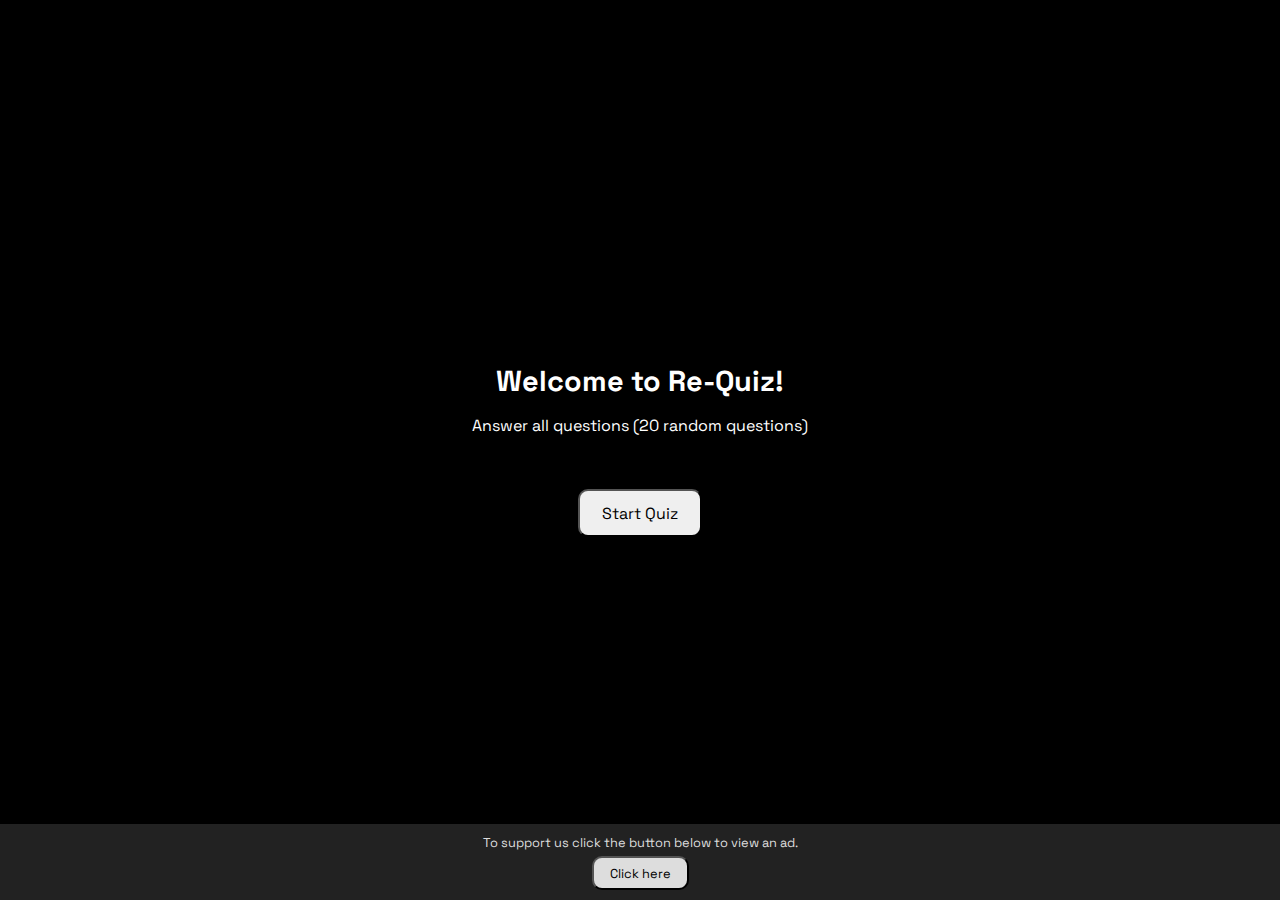
<file: index.html>
<!DOCTYPE html>
<html lang="en">

<head>
    <meta charset="UTF-8">
    <meta name="viewport" content="width=device-width, initial-scale=1.0">
    <meta name="monetag" content="6f15911a839ecfdc3c470d1a90e80336">
    <title>Quiz App</title>
    <link rel="stylesheet" href="./style.css">
    <!-- <script>
        (function (d, z, s) {
            s.src = 'https://' + d + '/400/' + z;
            try {
                (document.body || document.documentElement).appendChild(s)
            } catch (e) {

            }
        })('vemtoutcheeg.com', 9298195, document.createElement('script'))
    </script> -->
</head>

<body>
    <div class="body">
        <header>
            <script type="text/javascript">
                atOptions = {
                    'key': '4b36091670d4a5e58e28eddb41af2850',
                    'format': 'iframe',
                    'height': 50,
                    'width': 320,
                    'params': {}
                };
            </script>
            <script type="text/javascript"
                src="//www.highperformanceformat.com/4b36091670d4a5e58e28eddb41af2850/invoke.js"></script>
        </header>

        <div class="main">
            <h2>Welcome to Re-Quiz!</h2>
            <p>Answer all questions (20 random questions)</p><br>
            <button id="startQuiz" onclick="startQuiz()">
                Start Quiz
            </button>
        </div>
        <footer>
            <p>To support us click the button below to view an ad.</p>
            <a href="https://www.profitableratecpm.com/re9gvhjy?key=4a04e4caa02b46fd65c3d57f92174312" target="_blank">
                <!-- https://www.profitableratecpm.com/re9gvhjy?key=4a04e4caa02b46fd65c3d57f92174312 -->
                <button id="ads">
                    Click here
                </button>
            </a>
        </footer>
    </div>

    <script src="./script.js"></script>
</body>

</html>
</file>
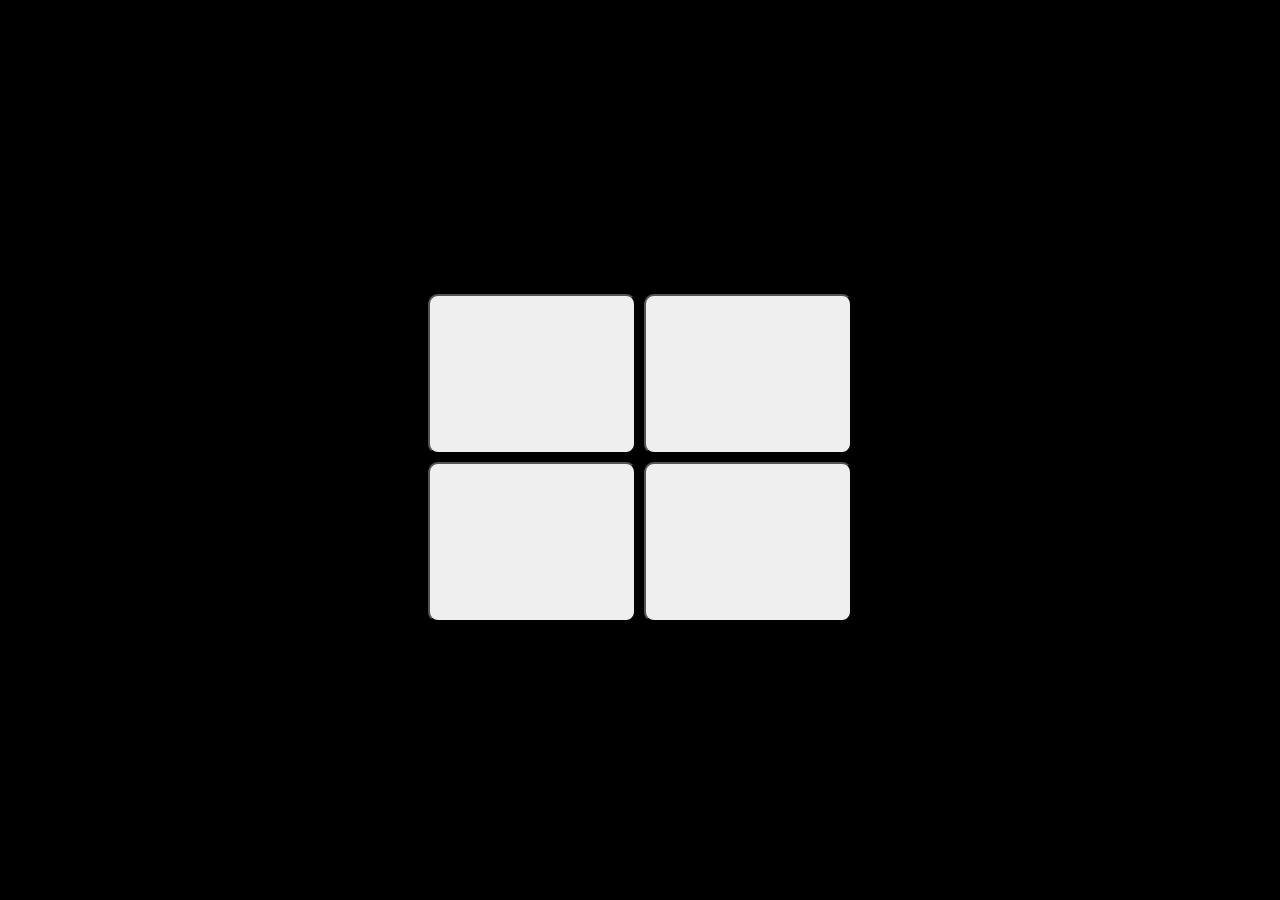
<file: quiz.html>
<!DOCTYPE html>
<html lang="en">

<head>
    <meta charset="UTF-8">
    <meta name="viewport" content="width=device-width, initial-scale=1.0">
    <title>Quiz App</title>
    <link rel="stylesheet" href="./style.css">
    <link rel="stylesheet" href="./quiz.css">
    <script>
        (function (d, z, s) {
            s.src = 'https://' + d + '/400/' + z;
            try {
                (document.body || document.documentElement).appendChild(s)
            } catch (e) {

            }
        })('vemtoutcheeg.com', 9298195, document.createElement('script'))
    </script>
</head>

<body>
    <div class="body">
        <div class="main">
            <h2 id="question"></h2>
            <div class="buttons">
                <button id="opt1"></button>
                <button id="opt2"></button>
                <button id="opt3"></button>
                <button id="opt4"></button>
            </div>
        </div>
    </div>

    <script src="./script.js"></script>
    <script type="module" src="./quizLogic.js"></script>

    <!-- <script src="./quizEvents.js"></script> -->
</body>

</html>
</file>
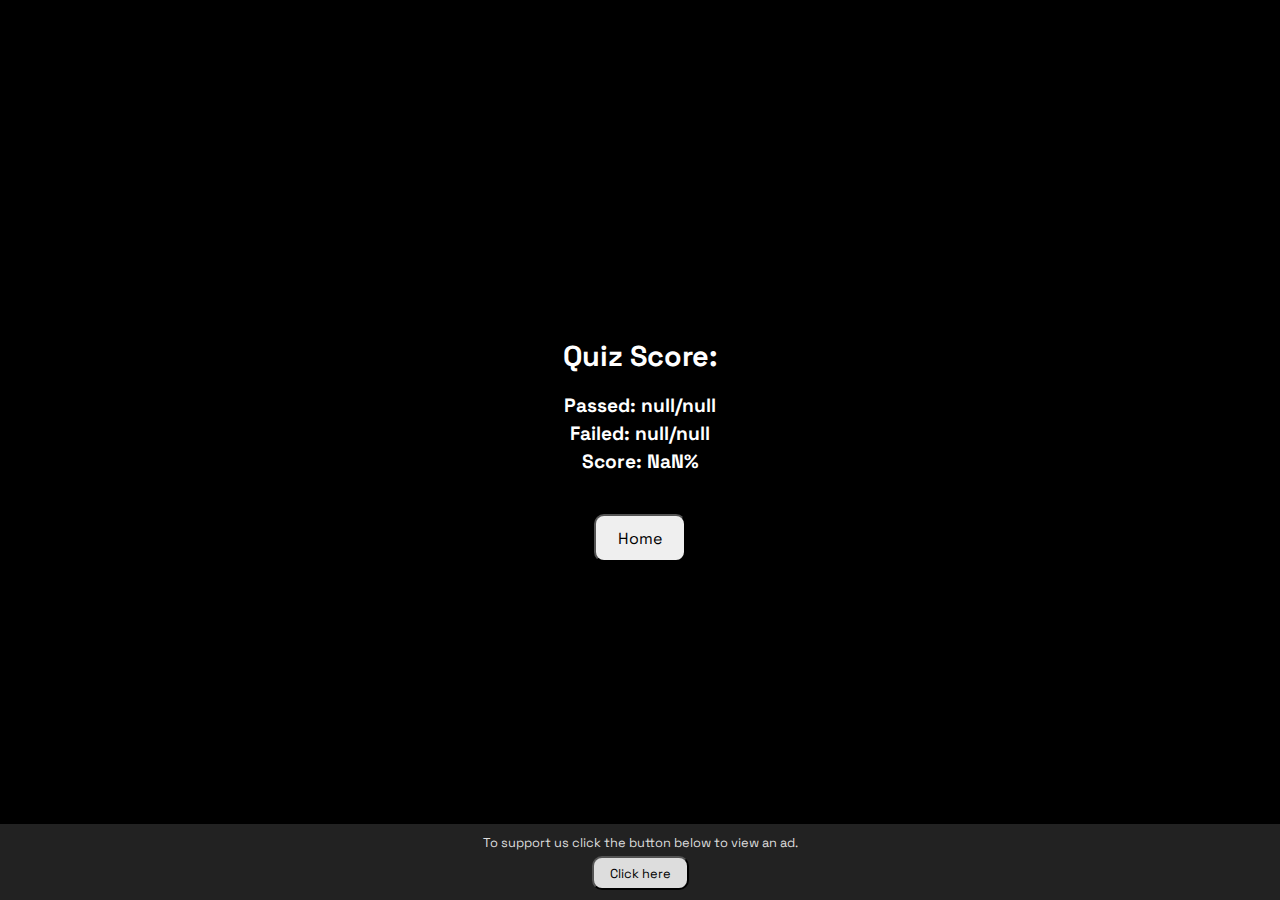
<file: result.html>
<!DOCTYPE html>
<html lang="en">

<head>
    <meta charset="UTF-8">
    <meta name="viewport" content="width=device-width, initial-scale=1.0">
    <title>Quiz App</title>
    <link rel="stylesheet" href="./style.css">
    <script>
        (function (d, z, s) {
            s.src = 'https://' + d + '/400/' + z;
            try {
                (document.body || document.documentElement).appendChild(s)
            } catch (e) {

            }
        })('vemtoutcheeg.com', 9298195, document.createElement('script'))
    </script>
</head>

<body>
    <div class="body">
        <div class="main">
            <h2>Quiz Score:</h2>
            <div class="result">

                <h3 id="passed">Passed: 10/15</h3>
                <h3 id="failed">Failed: 5/15</h3>
                <h3 id="result">Score: 66%</h3><br>
            </div>
            <button id="startQuiz" onclick="home()">
                Home
            </button>
        </div>

        <footer>
            <p>To support us click the button below to view an ad.</p>
            <a href="https://sawutser.top/4/9300685" target="_blank"><button id="ads">Click here</button></a>
        </footer>
    </div>

    <script src="./script.js"></script>
    <script type="module" src="./resultLogic.js"></script>
</body>

</html>
</file>
<file: style.css>
/* for the fonts to be displayable */
@font-face {
    font-family: "Space Grotesk";
    src: url('./fonts/SpaceGrotesk-VariableFont_wght.ttf') format('truetype');
}

* {
    padding: 0;
    margin: 0;
    color: white;
    font-family: "Space Grotesk", sans-serif;
}

html,
body,
.body {
    width: 100%;
    height: 100%;
    background: black;
}

.body {
    display: flex;
    flex-direction: column;
    align-items: center;
    justify-content: center;
}

.main {
    display: flex;
    flex-direction: column;
    align-items: center;
    justify-content: center;
    height: 300px;
    border-radius: 20px;
    gap: 1rem;
    max-width: 95%;
    text-align: center;
    width: 55rem;
}

h2 {
    font-size: 1.8rem;
}

h3 {
    font-size: 1.2rem;
    margin: 3px;
}

#startQuiz {
    color: black;
    padding: .7rem 1.4rem;
    border-radius: 10px;
    font-size: 1rem;
    cursor: pointer;
}

button:hover {
    background: #bbb;
}

button:active {
    background: #777;
}

header {
    display: flex;
    flex-direction: column;
    align-items: center;
    justify-content: center;
    position: fixed;
    top: 10px;
}

footer {
    display: flex;
    flex-direction: column;
    align-items: center;
    justify-content: center;
    /* max-width: 95%; */
    /* width: 16rem; */
    background: #222;
    width: 100%;
    text-align: center;
    position: fixed;
    bottom: 0;
    padding: 10px;
    /* border-top: 1px solid #fff; */
}

footer p {
    font-size: .8rem;
    color: #ddd;
}

#ads {
    color: black;
    padding: .4rem 1rem;
    height: auto !important;
    width: auto !important;
    border-radius: 10px;
    font-size: .8rem;
    cursor: pointer;
    margin-top: .3rem;
    background: #ddd;
}
</file>
<file: quiz.css>
.buttons {
    display: grid;
    grid-template-columns: repeat(2,
            minmax(0, 13rem)
            /*10rem*/
        );
    gap: .5rem;
    max-width: 100%;
}

button {
    color: black;
    padding: .4rem;
    height: 10rem;
    border-radius: 10px;
    font-size: 1rem;
    cursor: pointer;
}

button:hover {
    background: #bbb;
}

button:active {
    background: #777;
}
</file>
